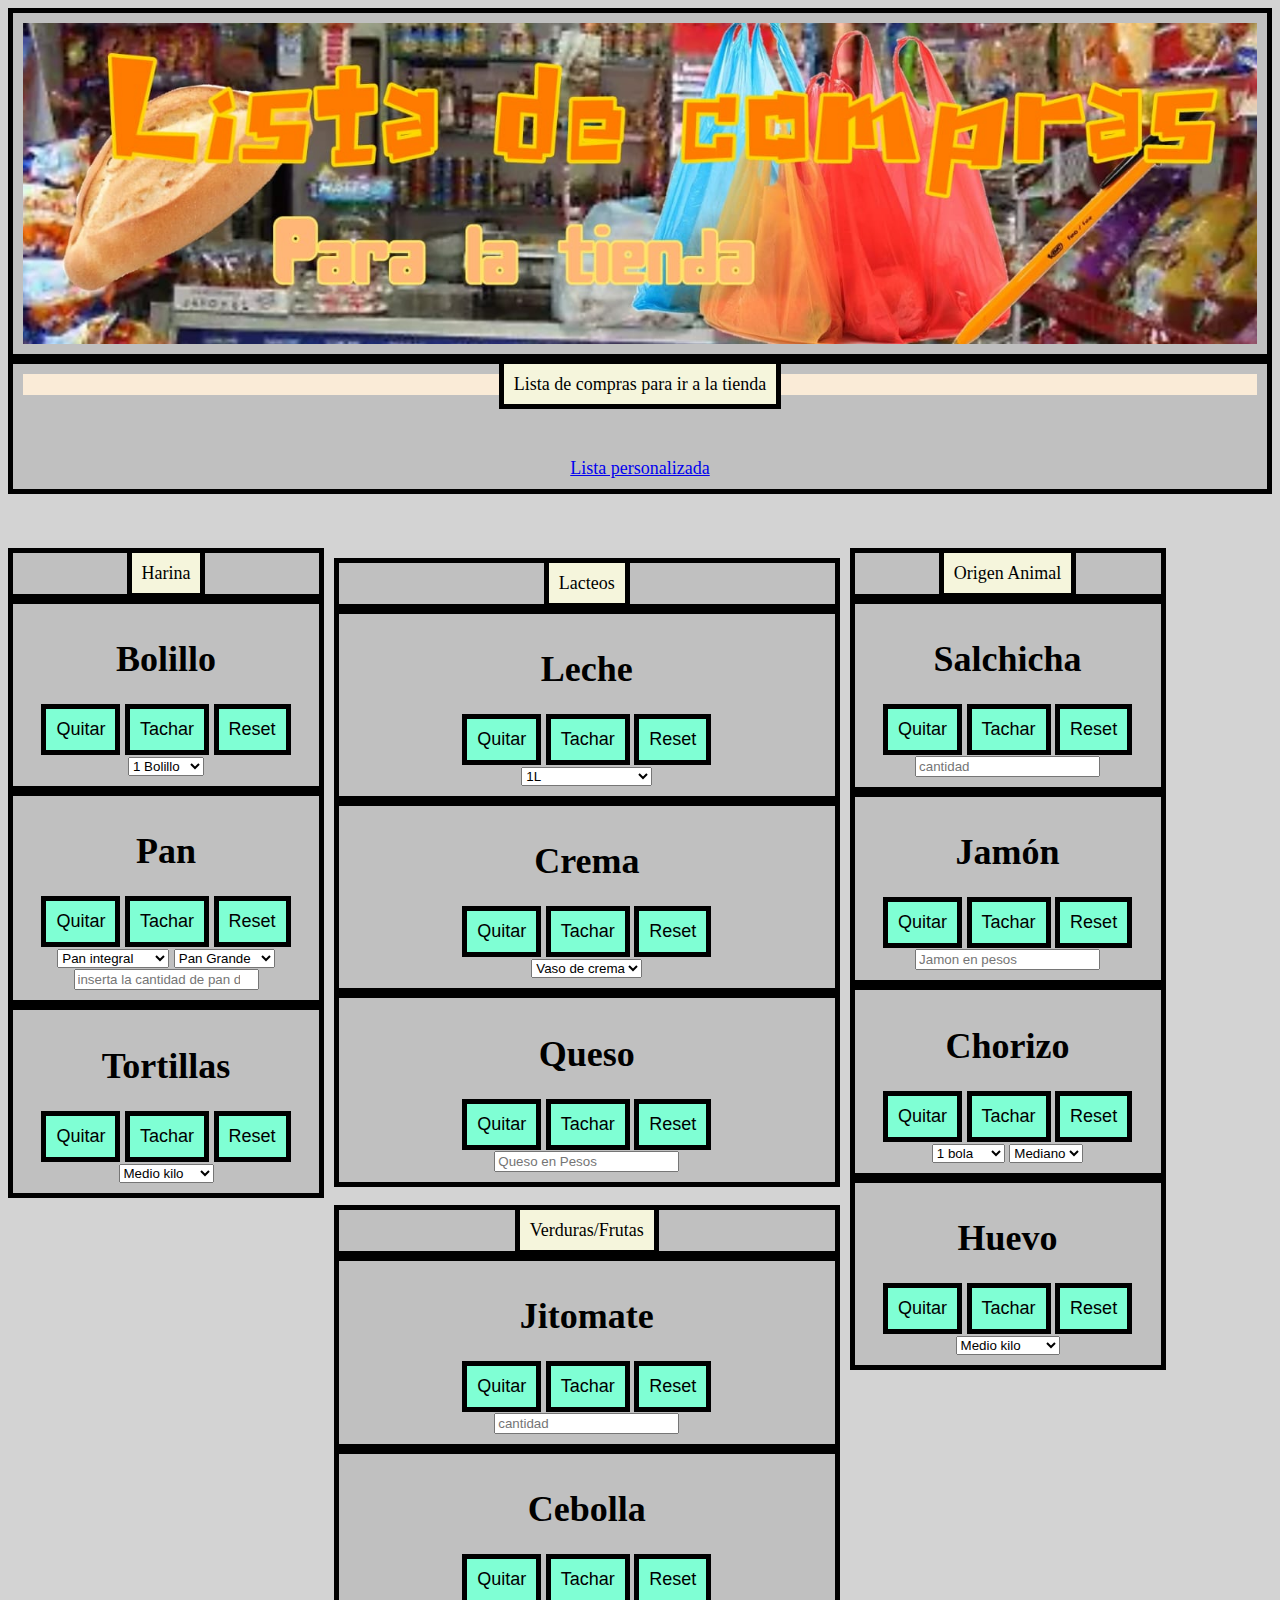
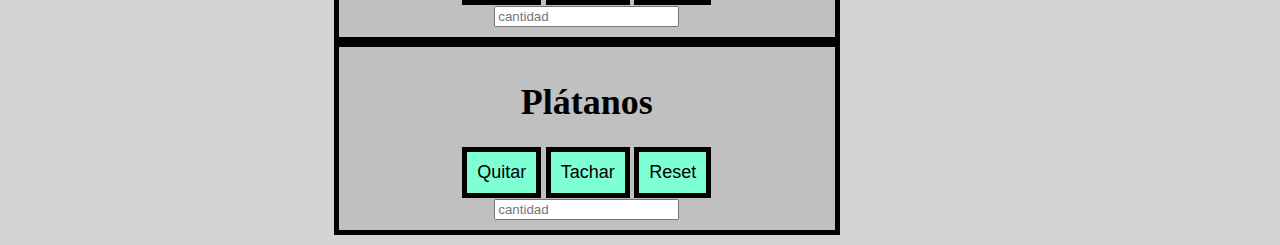
<file: index.html>
<!DOCTYPE html>
<html lang="es">
<head>
  <meta charset="UTF-8">
  <title>Lista de compras</title>
  <link rel="stylesheet" href="style.css">
 <link rel="icon" type="image/jpg" href="descarga.jpg">
</head>
<body BGcolor="lightgray">

  <div class="banner">
    <img src="baner.jpg">
  </div>

  <div align="center">
  <header style=background-color:antiquewhite> <font>Lista de compras para ir a la tienda </font></header>
   <br> <br> <br>
  <a href="index2.html">Lista personalizada </a>
</div align>  
  <br> <br> <br>
 <aside>
 <div><font>Harina</font></div>
<div>
  <h1 id="Bolillo">Bolillo</h1>

  <button onclick="quitar9()">Quitar</button>
  <button onclick="tachar9()">Tachar</button>
  <button onclick="reset9()">Reset</button>

  <script>
    function quitar9() {
      document.getElementById("Bolillo").textContent = "...";
    }

    function tachar9() {
      document.getElementById("Bolillo").innerHTML = "<s>Bolillo</s>";
    }

    function reset9() {
      document.getElementById("Bolillo").textContent = "Bolillo";
    }
  </script>
  <select name="cantidad" id="cantidad"> 
  <option value="1">1 Bolillo</option>
  <option value="1">2 Bolillos</option>
  <option value="1">3 Bolillos</option>
  <option value="1">4 Bolillos</option>
    <option value="1">5 Bolillos</option>
      <option value="1">6 Bolillos</option>
        <option value="1">7 Bolillos</option>
</select>
</div>


 <div> <h1 ID="Pan">Pan</h1>
  <button onclick="Quitar()">Quitar</button>
<script>
function Quitar(){
    document.getElementById("Pan").innerHTML = "...";
}
</script>

<button onclick="tachado(4)">Tachar</button>
<script>
function tachado(){
    document.getElementById("Pan").innerHTML = "<s>Pan</s>";
}
</script> 

<button onclick="Reset()">Reset</button>
<script>
function Reset(){
    document.getElementById("Pan").innerHTML = "Pan";
}

</script> 
<select name="cantidad" id="cantidad"> 
  <option value="1">Pan dulce </option>
  <option value="1">Pan blanco</option>
  <option value="1">Pan artesanal</option>
  <option value="1" selected >Pan integral</option>
  <option value="1">Pan zero</option>
  <option value="1">Pan multigrano</option>
</select> <select name="cantidad" id="cantidad"> 
  <option value="1">Pan Chico</option>
  <option value="1">Pan Mediano</option>
  <option value="1" selected >Pan Grande</option>
</select>
<input type ="number" size ="100" placeholder= "inserta la cantidad de pan dulce"> </input>
</div>

<div>
  <h1 id="Tortillas">Tortillas</h1>

  <button onclick="quitar5()">Quitar</button>
  <button onclick="tachar5()">Tachar</button>
  <button onclick="reset5()">Reset</button>

  <script>
    function quitar5() {
      document.getElementById("Tortillas").textContent = "...";
    }

    function tachar5() {
      document.getElementById("Tortillas").innerHTML = "<s>Tortillas</s>";
    }

    function reset5() {
      document.getElementById("Tortillas").textContent = "Tortillas";
    }
  </script>
  <select name="cantidad" id="cantidad"> 
  <option value="1" selected>Medio kilo</option>
  <option value="1">1 kilo</option>
  <option value="1">Kilo y medio</option>
  <option value="1">2 kilos</option>
</select>
</div>

</aside>

<section>
<div><font>
  Lacteos
</font></div>
<div>
  <h1 ID="Leche">Leche</h1>
  <button onclick="Quitar1()">Quitar</button>
<script>
function Quitar1(){
    document.getElementById("Leche").innerHTML = "...";
}
</script>

<button onclick="tachado1(4)">Tachar</button>
<script>
function tachado1(){
    document.getElementById("Leche").innerHTML = "<s>Leche</s>";
}
</script> 

<button onclick="Reset1()">Reset</button>
<script>
function Reset1(){
    document.getElementById("Leche").innerHTML = "Leche";
}

</script> <br>

<select name="cantidad" id="cantidad"> 
  <option value="1">1L</option>
  <option value="1">2L</option>
  <option value="1">3L</option>
  <option value="1">4L o caja de leche</option>
</select>
</div>

<div>
  <h1 id="Crema">Crema</h1>

  <button onclick="quitar4()">Quitar</button>
  <button onclick="tachar4()">Tachar</button>
  <button onclick="reset4()">Reset</button>

  <script>
    function quitar4() {
      document.getElementById("Crema").textContent = "...";
    }

    function tachar4() {
      document.getElementById("Crema").innerHTML = "<s>Crema</s>";
    }

    function reset4() {
      document.getElementById("Crema").textContent = "Crema";
    }
  </script><br>
  <select name="cantidad" id="cantidad"> 
  <option value="1" selected>Vaso de crema</option>
  <option value="1">Medio litro</option>
  <option value="1">1 litro</option>
  </select>
</div>

<div>
  <h1 id="Queso">Queso</h1>

  <button onclick="quitar8()">Quitar</button>
  <button onclick="tachar8()">Tachar</button>
  <button onclick="reset8()">Reset</button>

  <script>
    function quitar8() {
      document.getElementById("Queso").textContent = "...";
    }

    function tachar8() {
      document.getElementById("Queso").innerHTML = "<s>Queso</s>";
    }

    function reset8() {
      document.getElementById("Queso").textContent = "Queso";
    }
    
  </script> <br>
<input type = "number" placeholder="Queso en Pesos">
</div>

  <br>
<div><font>
Verduras/Frutas
</font></div>
<div>
  <h1 id="Jitomate">Jitomate</h1>

  <button onclick="quitar10()">Quitar</button>
  <button onclick="tachar10()">Tachar</button>
  <button onclick="reset10()">Reset</button>

  <script>
    function quitar10() {
      document.getElementById("Jitomate").textContent = "...";
    }

    function tachar10() {
      document.getElementById("Jitomate").innerHTML = "<s>Jitomate</s>";
    }

    function reset10() {
      document.getElementById("Jitomate").textContent = "Jitomate";
    }
  </script>
  <br>
<input type = "number" placeholder="cantidad">
</div>

<div>
  <h1 id="Cebolla">Cebolla</h1>

  <button onclick="quitar11()">Quitar</button>
  <button onclick="tachar11()">Tachar</button>
  <button onclick="reset11()">Reset</button>

  <script>
    function quitar11() {
      document.getElementById("Cebolla").textContent = "...";
    }

    function tachar11() {
      document.getElementById("Cebolla").innerHTML = "<s>Cebolla</s>";
    }

    function reset11() {
      document.getElementById("Cebolla").textContent = "Cebolla";
    }
  </script>
  <br>
<input type = "number" placeholder="cantidad">
</div>

<div>
  <h1 id="Platanos">Plátanos</h1>

  <button onclick="quitar12()">Quitar</button>
  <button onclick="tachar12()">Tachar</button>
  <button onclick="reset12()">Reset</button>

  <script>
    function quitar12() {
      document.getElementById("Platanos").textContent = "...";
    }

    function tachar12() {
      document.getElementById("Platanos").innerHTML = "<s>Plátanos</s>";
    }

    function reset12() {
      document.getElementById("Platanos").textContent = "Plátanos";
    }
  </script>
  <br>
<input type = "number" placeholder="cantidad">
</div>


</section>

<article>
<div><font>
Origen Animal
</font></div>
<div>

  <h1 id="Salchicha">Salchicha</h1>

  <button onclick="quitar2()">Quitar</button>
  <button onclick="tachar2()">Tachar</button>
  <button onclick="reset2()">Reset</button>

  <script>
    function quitar2() {
      document.getElementById("Salchicha").textContent = "...";
    }

    function tachar2() {
      document.getElementById("Salchicha").innerHTML = "<s>Salchicha</s>";
    }

    function reset2() {
      document.getElementById("Salchicha").textContent = "Salchicha";
    }
  </script>
  <br>
<input type = "number" placeholder="cantidad">
</div>
<div>
  <h1 id="Jamon">Jamón</h1>

  <button onclick="quitar3()">Quitar</button>
  <button onclick="tachar3()">Tachar</button>
  <button onclick="reset3()">Reset</button>

  <script>
    function quitar3() {
      document.getElementById("Jamon").textContent = "...";
    }

    function tachar3() {
      document.getElementById("Jamon").innerHTML = "<s>Jamón</s>";
    }

    function reset3() {
      document.getElementById("Jamon").textContent = "Jamón";
    }
  </script>
  <br>
<input type = "number" placeholder="Jamon en pesos">
</div>

<div>
  <h1 id="Chorizo">Chorizo</h1>

  <button onclick="quitar6()">Quitar</button>
  <button onclick="tachar6()">Tachar</button>
  <button onclick="reset6()">Reset</button>

  <script>
    function quitar6() {
      document.getElementById("Chorizo").textContent = "...";
    }

    function tachar6() {
      document.getElementById("Chorizo").innerHTML = "<s>Chorizo</s>";
    }

    function reset6() {
      document.getElementById("Chorizo").textContent = "Chorizo";
    }
    
  </script> <br>
  <select name="cantidad" id="cantidad"> 
  <option value="1">1 bola</option>
  <option value="1">2 bolas</option>
  <option value="1">3 bolas</option>
  <option value="1">4+ bolas</option>
</select>
<select name="cantidad" id="cantidad"> 
  <option value="1" >Chico</option>
  <option value="1" selected>Mediano</option>
  <option value="1">Grande</option>
</select>
</div>
  <div>
  <h1 id="Huevo">Huevo</h1>

  <button onclick="quitar7()">Quitar</button>
  <button onclick="tachar7()">Tachar</button>
  <button onclick="reset7()">Reset</button>

  <script>
    function quitar7() {
      document.getElementById("Huevo").textContent = "...";
    }

    function tachar7() {
      document.getElementById("Huevo").innerHTML = "<s>Huevo</s>";
    }

    function reset7() {
      document.getElementById("Huevo").textContent = "Huevo";
    }
  </script>
  <br>
  <select name="cantidad" id="cantidad"> 
  <option value="1">Medio kilo</option>
  <option value="1">1 Kilo</option>
  <option value="1">1 kilo y medio</option>
  <option value="1">2 kilos</option>
</select>
</div>


</article>

</body>
</html>
</file>
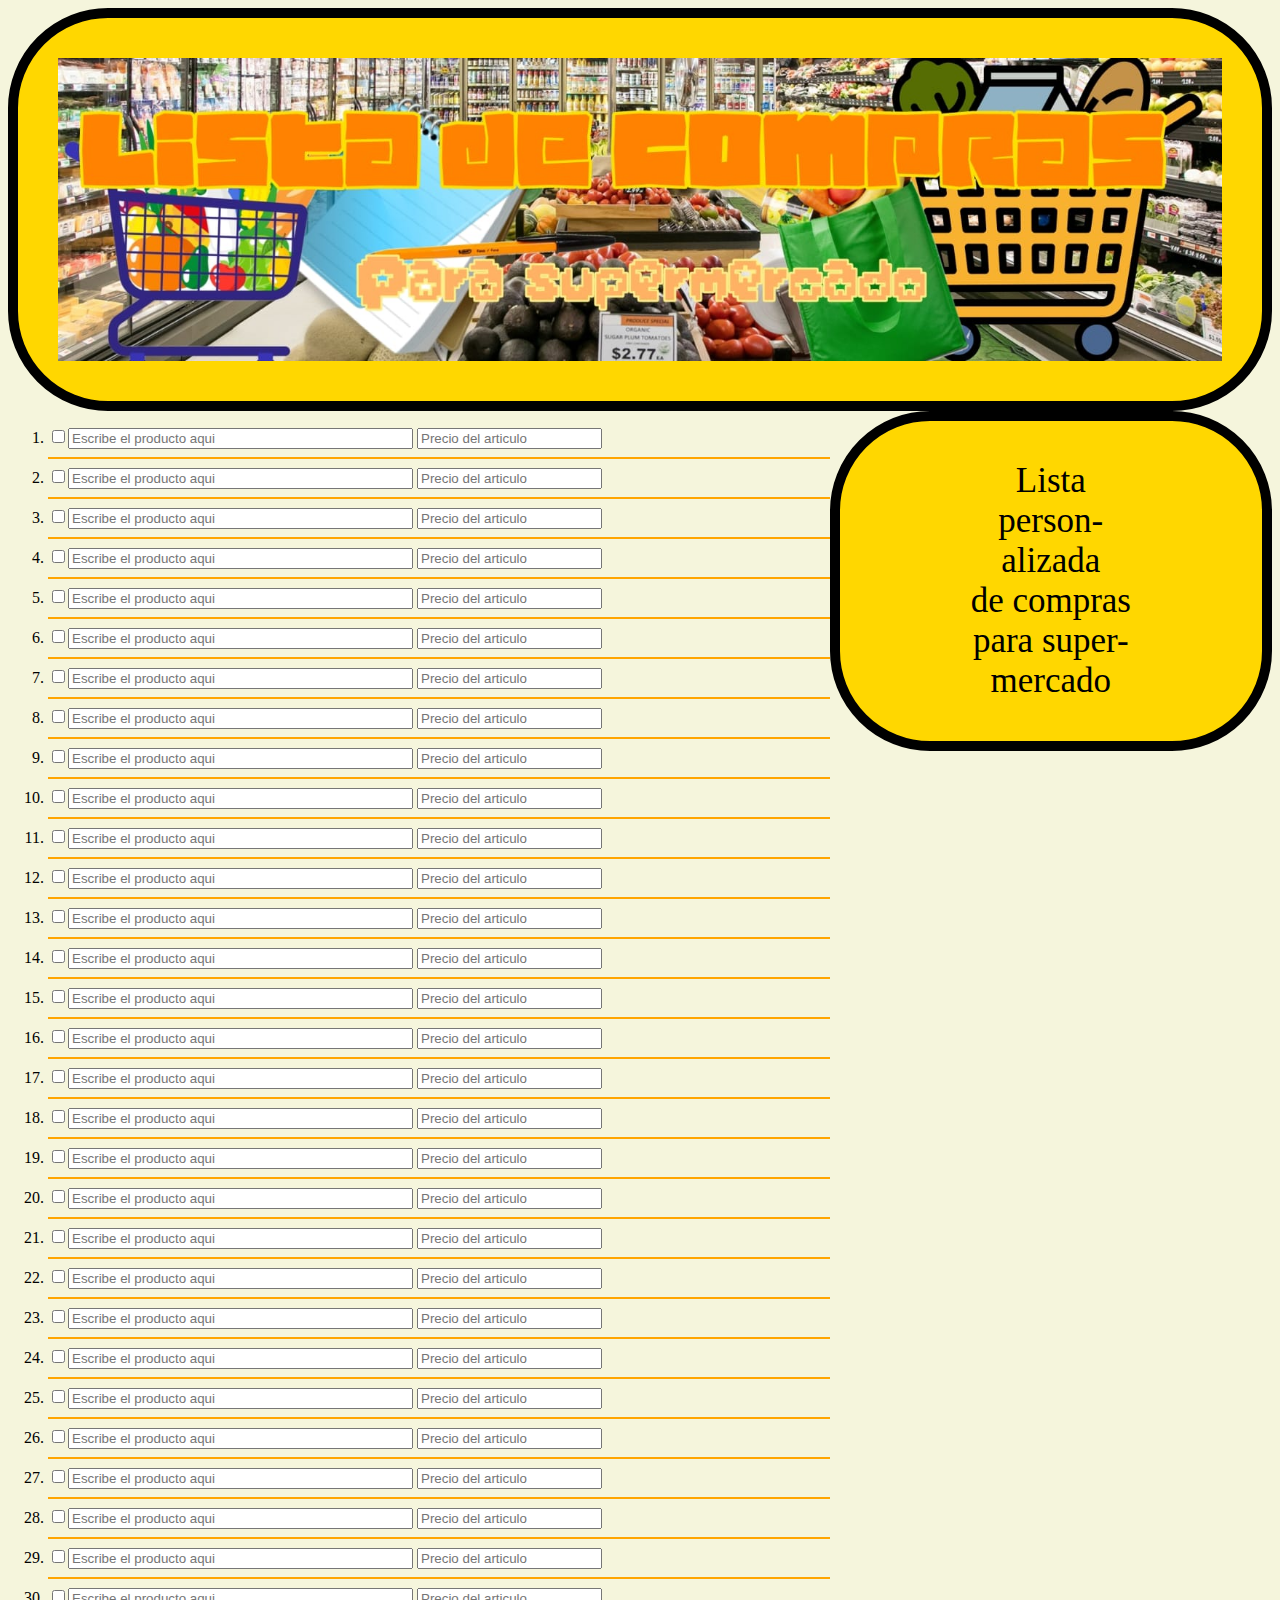
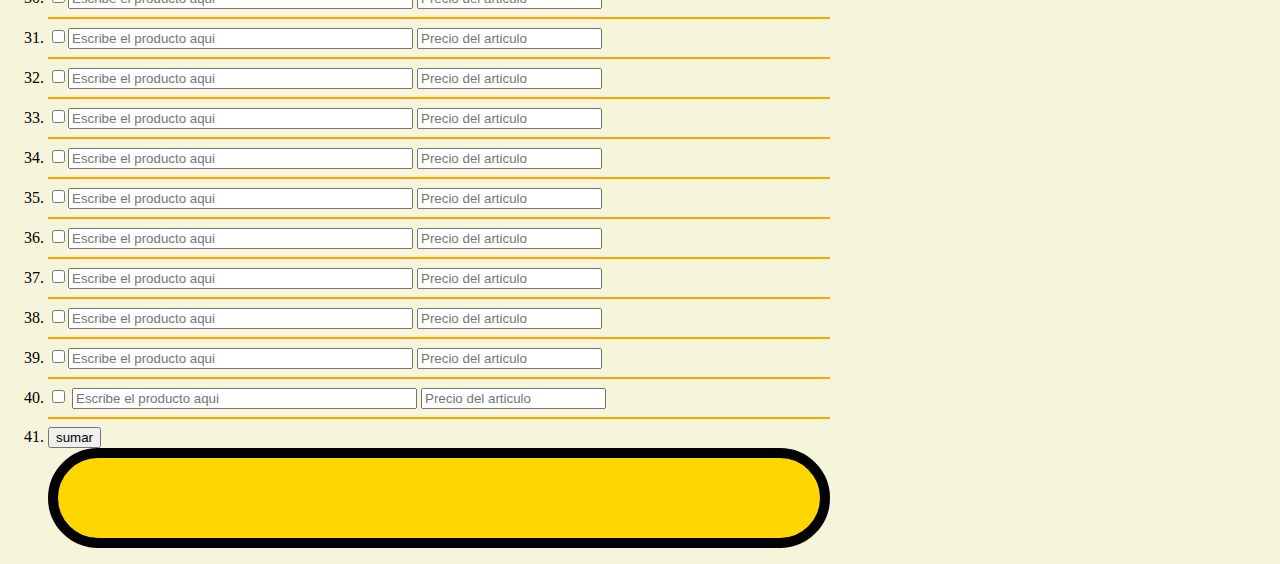
<file: index2.html>
<html>
    
    <head>
        <title>Lista para el  supermercado</title>
        <link rel="stylesheet" href="style2.css">
<link rel="icon" type="image/jpg" href="descarga.jpg">
    </body>
<body BGcolor="beige">
        <div class="banner">
    <img src="banner.jpg">
  </div>

        <aside>
        <ol>
<li><input type="checkbox"><input type="text" placeholder="Escribe el producto aqui" size="40">  <input id="1" type="number" placeholder="Precio del articulo"><br></li><hr color="orange" size="2">
<li><input type="checkbox"><input type="text" placeholder="Escribe el producto aqui" size="40">  <input id="2" type="number" placeholder="Precio del articulo"><br></li><hr color="orange" size="2">
<li><input type="checkbox"><input type="text" placeholder="Escribe el producto aqui" size="40">  <input id="3" type="number" placeholder="Precio del articulo"><br></li><hr color="orange" size="2">
<li><input type="checkbox"><input type="text" placeholder="Escribe el producto aqui" size="40">  <input id="4" type="number" placeholder="Precio del articulo"><br></li><hr color="orange" size="2">
<li><input type="checkbox"><input type="text" placeholder="Escribe el producto aqui" size="40">  <input id="5" type="number" placeholder="Precio del articulo"><br></li><hr color="orange" size="2">
<li><input type="checkbox"><input type="text" placeholder="Escribe el producto aqui" size="40">  <input id="6" type="number" placeholder="Precio del articulo"><br></li><hr color="orange" size="2">
<li><input type="checkbox"><input type="text" placeholder="Escribe el producto aqui" size="40">  <input id="7" type="number" placeholder="Precio del articulo"><br></li><hr color="orange" size="2">
<li><input type="checkbox"><input type="text" placeholder="Escribe el producto aqui" size="40">  <input id="8" type="number" placeholder="Precio del articulo"><br></li><hr color="orange" size="2">
<li><input type="checkbox"><input type="text" placeholder="Escribe el producto aqui" size="40">  <input id="9" type="number" placeholder="Precio del articulo"><br></li><hr color="orange" size="2">
<li><input type="checkbox"><input type="text" placeholder="Escribe el producto aqui" size="40">  <input id="10" type="number" placeholder="Precio del articulo"><br></li><hr color="orange" size="2">

<li><input type="checkbox"><input type="text" placeholder="Escribe el producto aqui" size="40">  <input id="11" type="number" placeholder="Precio del articulo"><br></li><hr color="orange" size="2">
<li><input type="checkbox"><input type="text" placeholder="Escribe el producto aqui" size="40">  <input id="12" type="number" placeholder="Precio del articulo"><br></li><hr color="orange" size="2">
<li><input type="checkbox"><input type="text" placeholder="Escribe el producto aqui" size="40">  <input id="13" type="number" placeholder="Precio del articulo"><br></li><hr color="orange" size="2">
<li><input type="checkbox"><input type="text" placeholder="Escribe el producto aqui" size="40">  <input id="14" type="number" placeholder="Precio del articulo"><br></li><hr color="orange" size="2">
<li><input type="checkbox"><input type="text" placeholder="Escribe el producto aqui" size="40">  <input id="15" type="number" placeholder="Precio del articulo"><br></li><hr color="orange" size="2">
<li><input type="checkbox"><input type="text" placeholder="Escribe el producto aqui" size="40">  <input id="16" type="number" placeholder="Precio del articulo"><br></li><hr color="orange" size="2">
<li><input type="checkbox"><input type="text" placeholder="Escribe el producto aqui" size="40">  <input id="17" type="number" placeholder="Precio del articulo"><br></li><hr color="orange" size="2">
<li><input type="checkbox"><input type="text" placeholder="Escribe el producto aqui" size="40">  <input id="18" type="number" placeholder="Precio del articulo"><br></li><hr color="orange" size="2">
<li><input type="checkbox"><input type="text" placeholder="Escribe el producto aqui" size="40">  <input id="19" type="number" placeholder="Precio del articulo"><br></li><hr color="orange" size="2">
<li><input type="checkbox"><input type="text" placeholder="Escribe el producto aqui" size="40">  <input id="20" type="number" placeholder="Precio del articulo"><br></li><hr color="orange" size="2">

<li><input type="checkbox"><input type="text" placeholder="Escribe el producto aqui" size="40">  <input id="21" type="number" placeholder="Precio del articulo"><br></li><hr color="orange" size="2">
<li><input type="checkbox"><input type="text" placeholder="Escribe el producto aqui" size="40">  <input id="22" type="number" placeholder="Precio del articulo"><br></li><hr color="orange" size="2">
<li><input type="checkbox"><input type="text" placeholder="Escribe el producto aqui" size="40">  <input id="23" type="number" placeholder="Precio del articulo"><br></li><hr color="orange" size="2">
<li><input type="checkbox"><input type="text" placeholder="Escribe el producto aqui" size="40">  <input id="24" type="number" placeholder="Precio del articulo"><br></li><hr color="orange" size="2">
<li><input type="checkbox"><input type="text" placeholder="Escribe el producto aqui" size="40">  <input id="25" type="number" placeholder="Precio del articulo"><br></li><hr color="orange" size="2">
<li><input type="checkbox"><input type="text" placeholder="Escribe el producto aqui" size="40">  <input id="26" type="number" placeholder="Precio del articulo"><br></li><hr color="orange" size="2">
<li><input type="checkbox"><input type="text" placeholder="Escribe el producto aqui" size="40">  <input id="27" type="number" placeholder="Precio del articulo"><br></li><hr color="orange" size="2">
<li><input type="checkbox"><input type="text" placeholder="Escribe el producto aqui" size="40">  <input id="28" type="number" placeholder="Precio del articulo"><br></li><hr color="orange" size="2">
<li><input type="checkbox"><input type="text" placeholder="Escribe el producto aqui" size="40">  <input id="29" type="number" placeholder="Precio del articulo"><br></li><hr color="orange" size="2">
<li><input type="checkbox"><input type="text" placeholder="Escribe el producto aqui" size="40">  <input id="30" type="number" placeholder="Precio del articulo"><br></li><hr color="orange" size="2">

<li><input type="checkbox"><input type="text" placeholder="Escribe el producto aqui" size="40">  <input id="31" type="number" placeholder="Precio del articulo"><br></li><hr color="orange" size="2">
<li><input type="checkbox"><input type="text" placeholder="Escribe el producto aqui" size="40">  <input id="32" type="number" placeholder="Precio del articulo"><br></li><hr color="orange" size="2">
<li><input type="checkbox"><input type="text" placeholder="Escribe el producto aqui" size="40">  <input id="33" type="number" placeholder="Precio del articulo"><br></li><hr color="orange" size="2">
<li><input type="checkbox"><input type="text" placeholder="Escribe el producto aqui" size="40">  <input id="34" type="number" placeholder="Precio del articulo"><br></li><hr color="orange" size="2">
<li><input type="checkbox"><input type="text" placeholder="Escribe el producto aqui" size="40">  <input id="35" type="number" placeholder="Precio del articulo"><br></li><hr color="orange" size="2">
<li><input type="checkbox"><input type="text" placeholder="Escribe el producto aqui" size="40">  <input id="36" type="number" placeholder="Precio del articulo"><br></li><hr color="orange" size="2">
<li><input type="checkbox"><input type="text" placeholder="Escribe el producto aqui" size="40">  <input id="37" type="number" placeholder="Precio del articulo"><br></li><hr color="orange" size="2">
<li><input type="checkbox"><input type="text" placeholder="Escribe el producto aqui" size="40">  <input id="38" type="number" placeholder="Precio del articulo"><br></li><hr color="orange" size="2">
<li><input type="checkbox"><input type="text" placeholder="Escribe el producto aqui" size="40">  <input id="39" type="number" placeholder="Precio del articulo"><br></li><hr color="orange" size="2">
<li><input type="checkbox"> <input type="text" placeholder="Escribe el producto aqui" size="40">  <input id="40" type="number" placeholder="Precio del articulo"><br></li><hr color="orange" size="2">
<li>
    
   <input type ="submit" value="sumar" onclick="sumar()"> 
   <div id="resultado"></div>
    <script>
function sumar() {
    let total = 0;

    // Recorre del 1 al 40
    for (let i = 1; i <= 40; i++) {
        let v = parseFloat(document.getElementById(i).value) || 0;
        total += v;
    }

    document.getElementById("resultado").innerHTML = "resultado: " + total;
}
</script>

</li>

</ol> 
</aside>
<article>
 <div>
    Lista <br>
person-<br>alizada<br>
de compras<br>
para super-<br>mercado    
    </div>
</article>
    </body>
</html>
</file>
<file: style.css>
.banner img{

width:100%;
height:auto;
display:block;
}

button {
text-align:center;
  padding:10px;
  font-size:large;
  background-color:aquamarine;
  border:5px solid 
}

aside{
width:25%;
float:left;
}

section{
width:40%;
float:left;
padding:10px;
}

article{
width:25%;
float:left;
}

div{
text-align:center;
  padding:10px;
  font-size:large;
  background-color:silver;
  border:5px solid 
}

font{
  text-align:center;
  padding:10px;
  font-size:large;
  background-color:Beige;
  border:5px solid 
}
</file>
<file: style2.css>
article{
width:35%;
float:right;
}

aside{
width:65%;
float:left;
}

div{
text-align:center;
  padding:40px;
  font-size:35px;
  border-radius:100px;
  background-color:gold;
  border:10px solid 
}

.banner img{

width:100%;
height:auto;
display:block;
}
</file>
